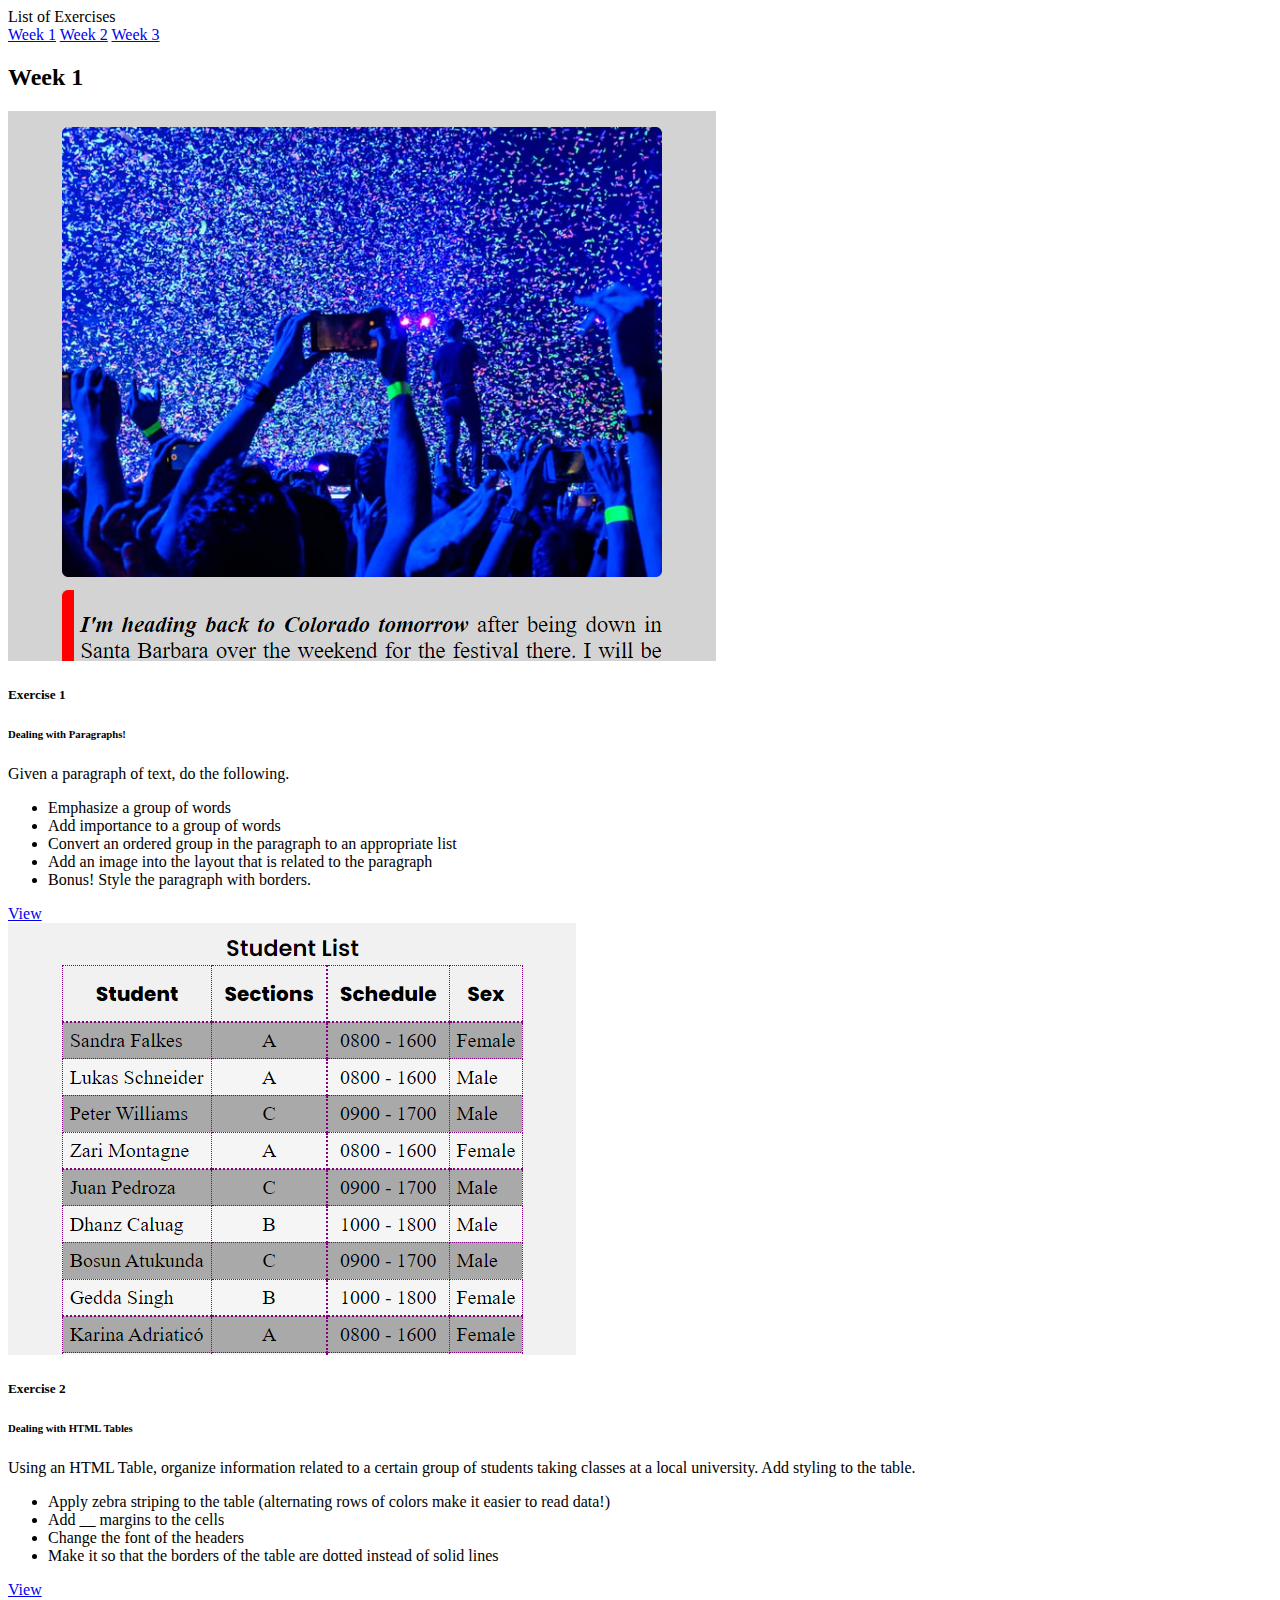
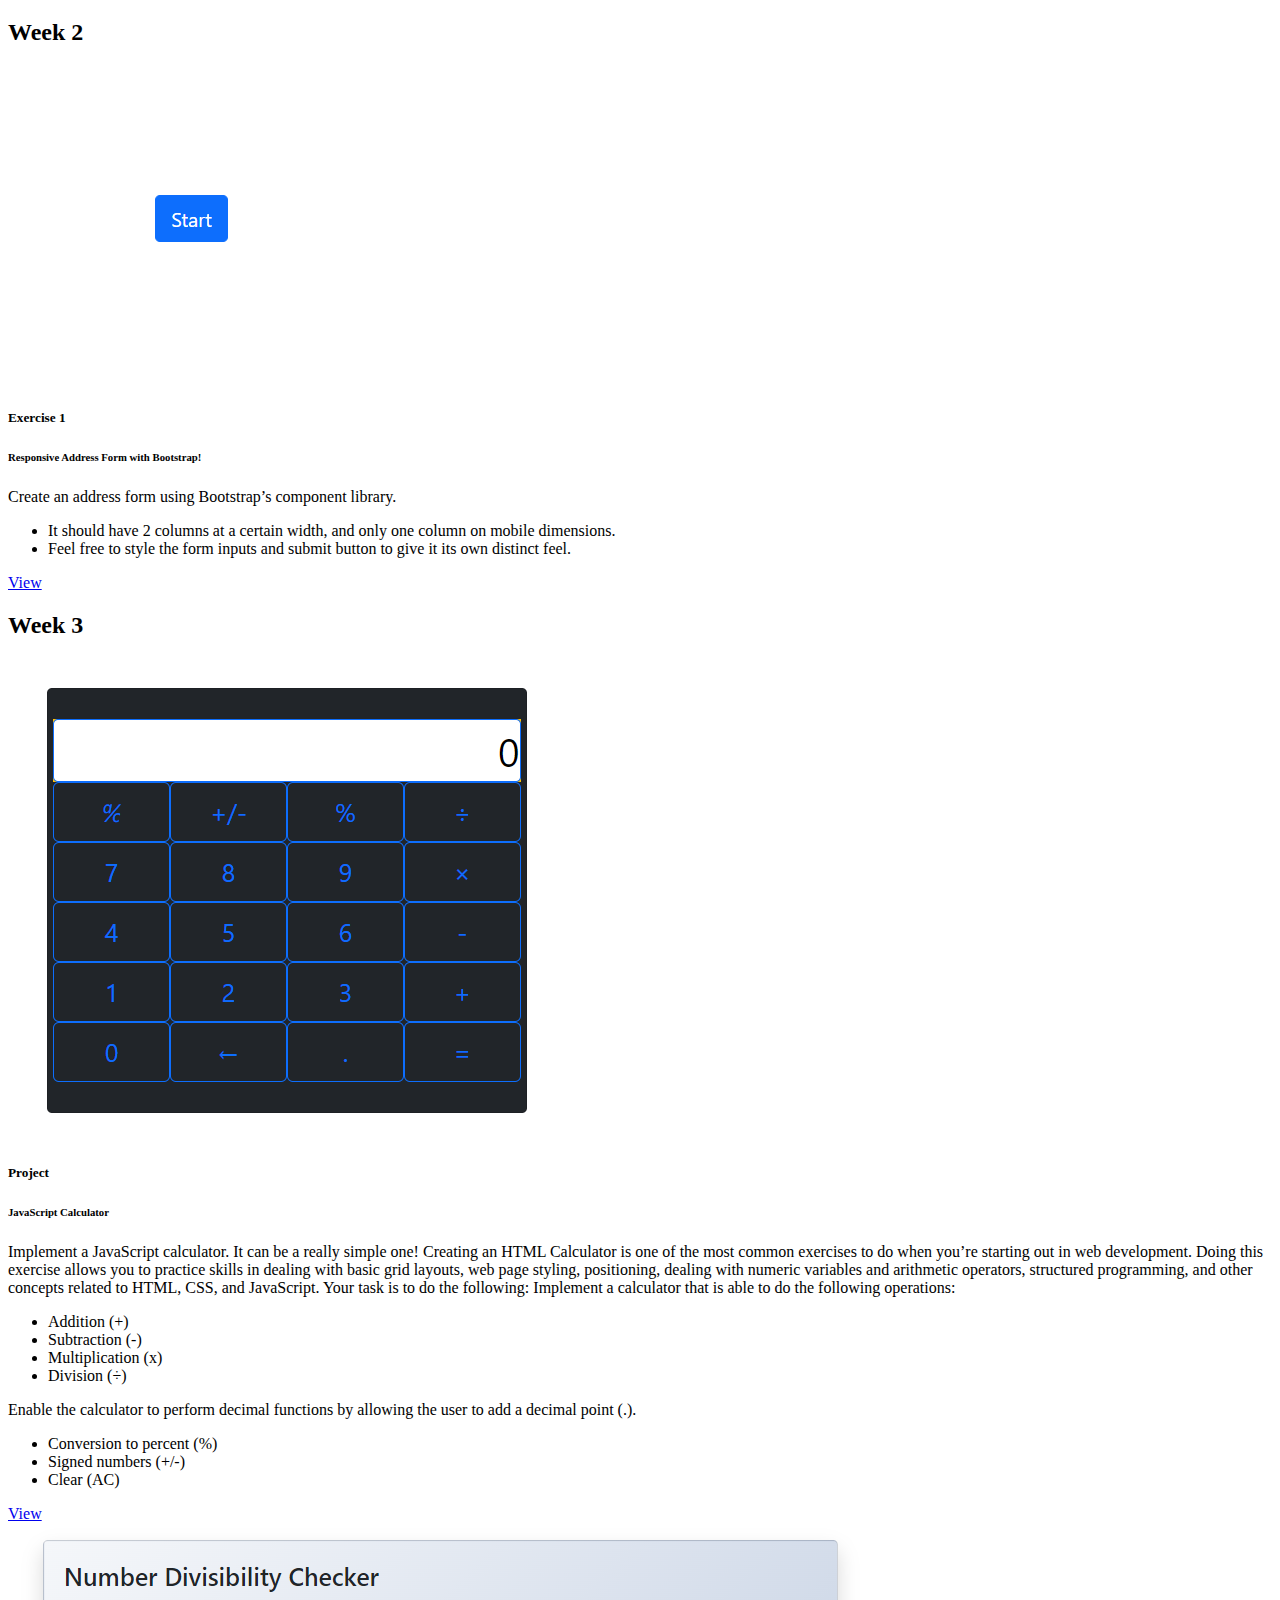
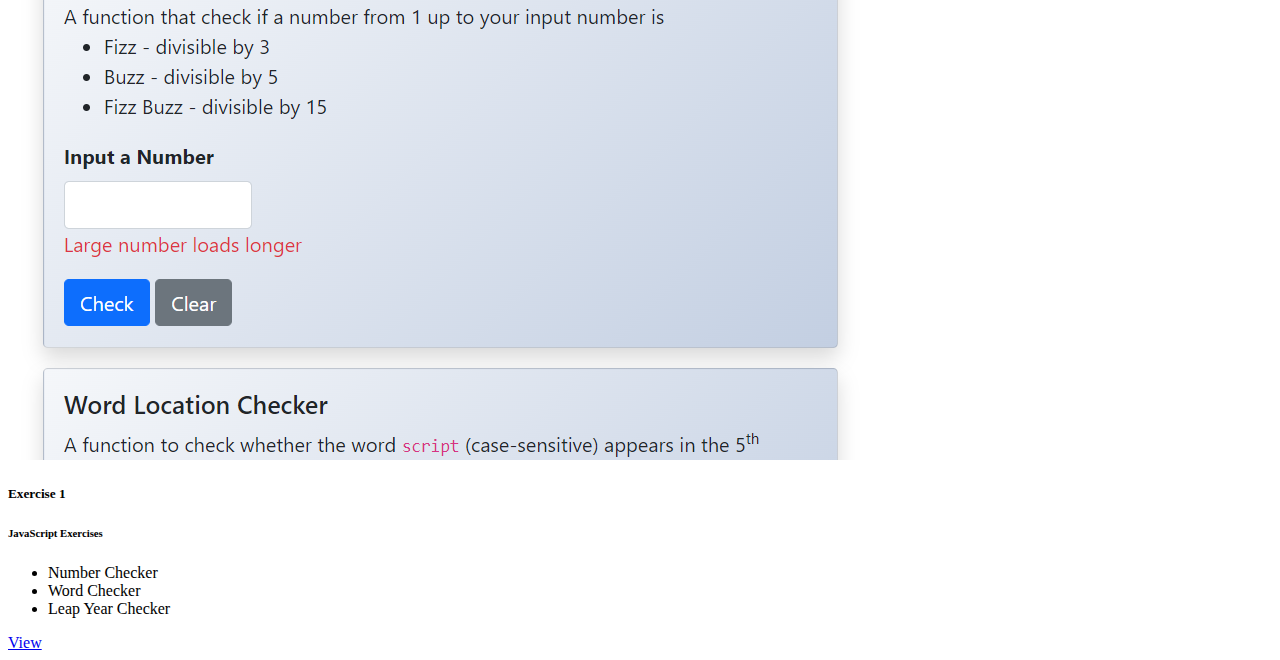
<file: index.html>
<!DOCTYPE html>
<html lang="en">
<head>
    <meta charset="UTF-8">
    <meta http-equiv="X-UA-Compatible" content="IE=edge">
    <meta name="viewport" content="width=device-width, initial-scale=1.0">
    <meta name="author" content="carlosiv" />
    <link href="https://cdn.jsdelivr.net/npm/bootstrap@5.0.2/dist/css/bootstrap.min.css" rel="stylesheet" integrity="sha384-EVSTQN3/azprG1Anm3QDgpJLIm9Nao0Yz1ztcQTwFspd3yD65VohhpuuCOmLASjC" crossorigin="anonymous">
    <title>Exercises List</title>
</head>
<body class="container position-relative" style="overflow-y: scroll;" data-bs-spy="scroll" data-bs-target="#nav-exercises" data-bs-offset="0" tabindex="0">
    <nav id="nav-exercises" class="navbar navbar-light bg-light flex-column align-items-stretch p-3 position-fixed top-0 start-1">
        <span class="navbar-brand h1" >List of Exercises</span>
        <nav class="nav nav-pills flex-column">
          <a class="nav-link" href="#week1">Week 1</a>
          <a class="nav-link" href="#week2">Week 2</a>
          <a class="nav-link" href="#week3">Week 3</a>
         
        </nav>
      </nav>


        <div class="row">
        
            <div class="container-fluid mx-auto vh-100 m-2" id="week1">
                <h2 class="text-center pt-2">Week 1</h2>
        
                <div class="row row-cols-1 row-cols-lg-4 row-cols-md-3 g-4  justify-content-lg-center">
                    <div class="col">
                      <div class="card h-100">
                        <img src="./Week-1/w1exer1.png" class="card-img-top" alt="preview of exercise 1">
                        <div class="card-body">
                          <h5 class="card-title">Exercise 1</h5>
                          <h6 class="card-subtitle mb-2 text-muted">Dealing with Paragraphs!</h6>
                          <p class="card-text">
                              <span>Given a paragraph of text, do the following.</span>
                              <ul>
                                  <li>Emphasize a group of words</li>
                                  <li>Add importance to a group of words</li>
                                  <li>Convert an ordered group in the paragraph to an appropriate list</li>
                                  <li>Add an image into the layout that is related to the paragraph</li>
                                  <li>Bonus! Style the paragraph with borders.</li>
                                  
                              </ul>
                          </p>
                        
                        </div>
                        <div class="card-footer">
                            <a href="/Week-1/w1-monday-act.html" class="card-link">View</a>
                          </div>
                      </div>
                    </div>
                    <div class="col">
                      <div class="card h-100">
                        <img src="./Week-1/w1exer2.png" class="card-img-top" alt="preview of exercise 1">
                        <div class="card-body">
                          <h5 class="card-title">Exercise 2</h5>
                          <h6 class="card-subtitle mb-2 text-muted">Dealing with HTML Tables</h6>
                          <p class="card-text">
                              <span>Using an HTML Table, organize information related to a certain group of students taking classes at a local university.</span>
                              <span>Add styling to the table.</span>
                              <ul>
                                  <li>Apply zebra striping to the table (alternating rows of colors make it easier to read data!)</li>
                                  <li>Add __ margins to the cells</li>
                                  <li>Change the font of the headers</li>
                                  <li>Make it so that the borders of the table are dotted instead of solid lines</li>
                                  
                              </ul>
                          </p>
                          
                        </div>
                        <div class="card-footer">
                            <a href="/Week-1/w1-tuesday-act.html" class="card-link">View</a>
                          </div>
                      </div>
                    </div>
                  </div>
            </div>
            <div class="container-fluid mx-auto vh-100 m-2" id="week2">
                <h2 class="text-center pt-2">Week 2</h2>
                <div class="row row-cols-1 row-cols-lg-4 row-cols-md-3 g-4  justify-content-lg-center">
                    <div class="col">
                      <div class="card h-100">
                        <img src="./Week-2/w2exer1.png" class="card-img-top" alt="preview of exercise 1">
                        <div class="card-body">
                          <h5 class="card-title">Exercise 1</h5>
                          <h6 class="card-subtitle mb-2 text-muted">Responsive Address Form with Bootstrap!</h6>
                          <p class="card-text">
                              <span>Create an address form using Bootstrap’s component library.</span>
                              <ul>
                                  <li>It should have 2 columns at a certain width, and only one column on mobile dimensions.</li>
                                  <li>Feel free to style the form inputs and submit button to give it its own distinct feel.</li>
                              </ul>
                          </p>
                        
                        </div>
                        <div class="card-footer">
                            <a href="/Week-2/w2-exer2.html" class="card-link">View</a>
                          </div>
                      </div>
                    </div>
                  </div>
            </div>
            <div class="container-fluid mx-auto vh-100 m-2" id="week3">
              <h2 class="text-center pt-2">Week 3</h2>
              <div class="row row-cols-1 row-cols-lg-4 row-cols-md-3 g-4  justify-content-lg-center">
                  <div class="col">
                    <div class="card h-100">
                      <img src="./Week-3/week3exer1.png" class="card-img-top" alt="preview of exercise 1">
                      <div class="card-body">
                        <h5 class="card-title">Project</h5>
                        <h6 class="card-subtitle mb-2 text-muted">JavaScript Calculator</h6>
                        <p class="card-text">
                            <span>Implement a JavaScript calculator. It can be a really simple one!</span>
                            <span>Creating an HTML Calculator is one of the most common exercises to do when you’re starting out in web development.</span>
                            <span>Doing this exercise allows you to practice skills in dealing with basic grid layouts, web page styling, positioning, dealing with numeric variables and arithmetic operators, structured programming, and other concepts related to HTML, CSS, and JavaScript.</span>
                            <span>Your task is to do the following:</span>
                            <span>Implement a calculator that is able to do the following operations:</span>
                            <ul>
                                <li>Addition (+)</li>
                                <li>Subtraction (-)</li>
                                <li>Multiplication (x)</li>
                                <li>Division (÷)</li>
                            </ul>
                            <span>Enable the calculator to perform decimal functions by allowing the user to add a decimal point (.).</span>
                            <ul>
                                <li>Conversion to percent (%)</li>
                                <li>Signed numbers (+/-)</li>
                                <li>Clear (AC)</li>
                            </ul>
                        </p>
                      
                      </div>
                      <div class="card-footer">
                          <a href="/Week-3/calculator.html" class="card-link">View</a>
                        </div>
                    </div>
                  </div>
                  <div class="col">
                    <div class="card h-100">
                      <img src="./Week-3/week3.png" class="card-img-top" alt="preview of exercise 1">
                      <div class="card-body">
                        <h5 class="card-title">Exercise 1</h5>
                        <h6 class="card-subtitle mb-2 text-muted">JavaScript Exercises</h6>
                        <p class="card-text">
                          
                            <ul>
                                <li>Number Checker</li>
                                <li>Word Checker</li>
                                <li>Leap Year Checker</li>
                            </ul>
                           
                        </p>
                      
                      </div>
                      <div class="card-footer">
                          <a href="/Week-3/w3-exer1.html" class="card-link">View</a>
                        </div>
                    </div>
                  </div>
                </div>
          </div>
    
        
        </div>

    <script src="https://cdn.jsdelivr.net/npm/bootstrap@5.0.2/dist/js/bootstrap.bundle.min.js" integrity="sha384-MrcW6ZMFYlzcLA8Nl+NtUVF0sA7MsXsP1UyJoMp4YLEuNSfAP+JcXn/tWtIaxVXM" crossorigin="anonymous"></script>
</body>
</html>
</file>
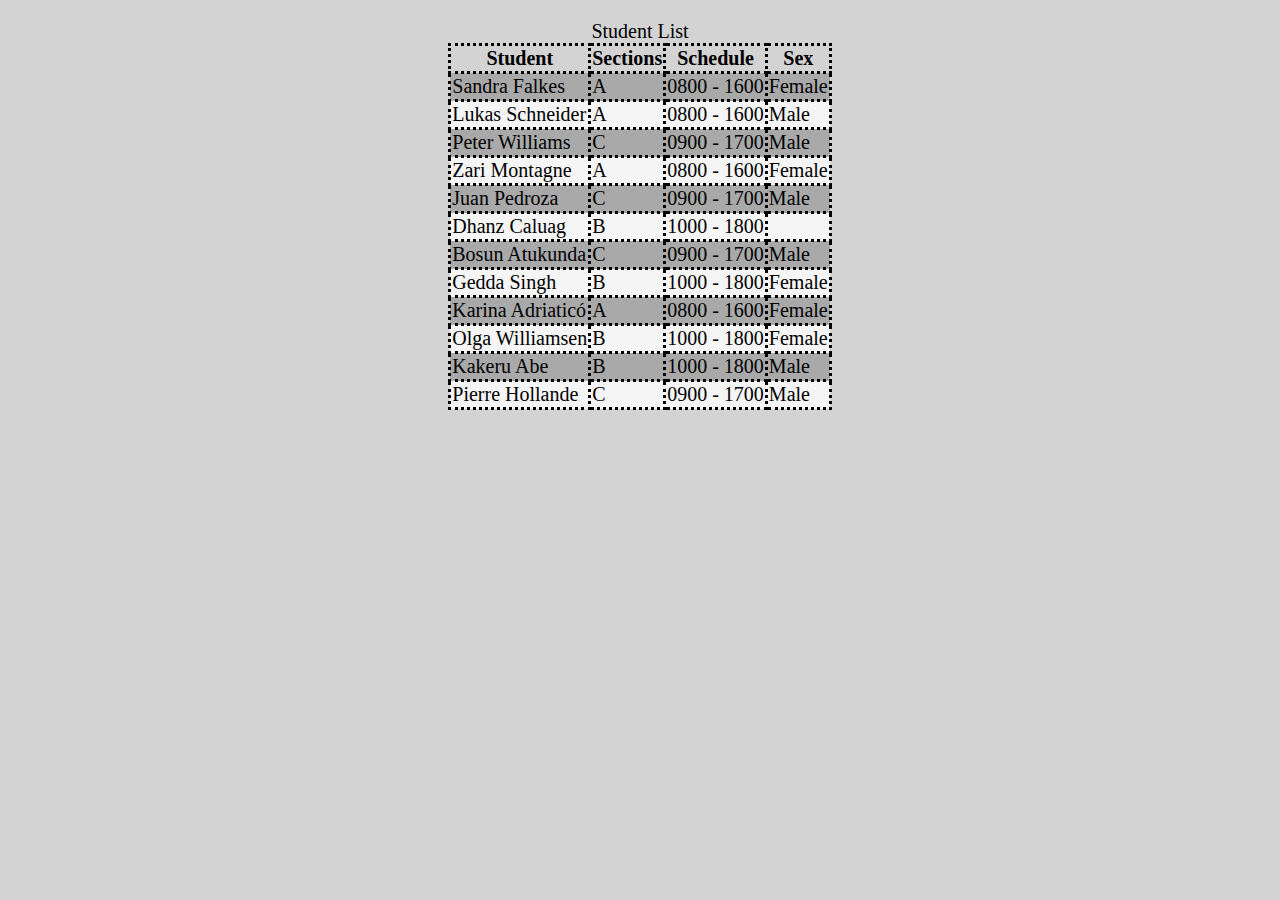
<file: w1-tuesday-act.html>
<!DOCTYPE html>
<html lang="en">
  <head>
    <meta charset="UTF-8" />
    <meta http-equiv="X-UA-Compatible" content="IE=edge" />
    <meta name="viewport" content="width=device-width, initial-scale=1.0" />
    <title>Students Data</title>
  </head>
  <style>
    body {
      display: flex;
      justify-content: center;
      align-items: center;
      margin-top: 20px;
      background: #d3d3d3;
    }

    table,
    thead,
    tbody,
    td {
      border: 3px dotted black;
      font-size: 20px;
      border-collapse: collapse;
    }

    table > thead {
      text-align: center;
      font-size: 24px;
      font-weight: bold;
    }

    table > tbody > tr:nth-child(odd) {
      background-color: #a9a9a9;
    }

    table > tbody > tr:nth-child(even) {
      background-color: whitesmoke;
    }
  </style>
  <body>
    <table>
        <caption>Student List</caption>
      <thead>
        <td>Student</td>
        <td>Sections</td>
        <td>Schedule</td>
        <td>Sex</td>
      </thead>
      <tbody>
        <tr>
          <td>Sandra Falkes</td>
          <td>A</td>
          <td>0800 - 1600</td>
          <td>Female</td>
        </tr>
        <tr>
          <td>Lukas Schneider</td>
          <td>A</td>
          <td>0800 - 1600</td>
          <td>Male</td>
        </tr>
        <tr>
          <td>Peter Williams</td>
          <td>C</td>
          <td>0900 - 1700</td>
          <td>Male</td>
        </tr>
        <tr>
          <td>Zari Montagne</td>
          <td>A</td>
          <td>0800 - 1600</td>
          <td>Female</td>
        </tr>
        <tr>
          <td>Juan Pedroza</td>
          <td>C</td>
          <td>0900 - 1700</td>
          <td>Male</td>
        </tr>
        <tr>
          <td>Dhanz Caluag</td>
          <td>B</td>
          <td>1000 - 1800</td>
          <td></td>
        </tr>
        <tr>
          <td>Bosun Atukunda</td>
          <td>C</td>
          <td>0900 - 1700</td>
          <td>Male</td>
        </tr>
        <tr>
          <td>Gedda Singh</td>
          <td>B</td>
          <td>1000 - 1800</td>
          <td>Female</td>
        </tr>
        <tr>
          <td>Karina Adriaticó</td>
          <td>A</td>
          <td>0800 - 1600</td>
          <td>Female</td>
        </tr>
        <tr>
          <td>Olga Williamsen</td>
          <td>B</td>
          <td>1000 - 1800</td>
          <td>Female</td>
        </tr>
        <tr>
          <td>Kakeru Abe</td>
          <td>B</td>
          <td>1000 - 1800</td>
          <td>Male</td>
        </tr>
        <tr>
          <td>Pierre Hollande</td>
          <td>C</td>
          <td>0900 - 1700</td>
          <td>Male</td>
        </tr>
      </tbody>
    </table>
  </body>
</html>
</file>
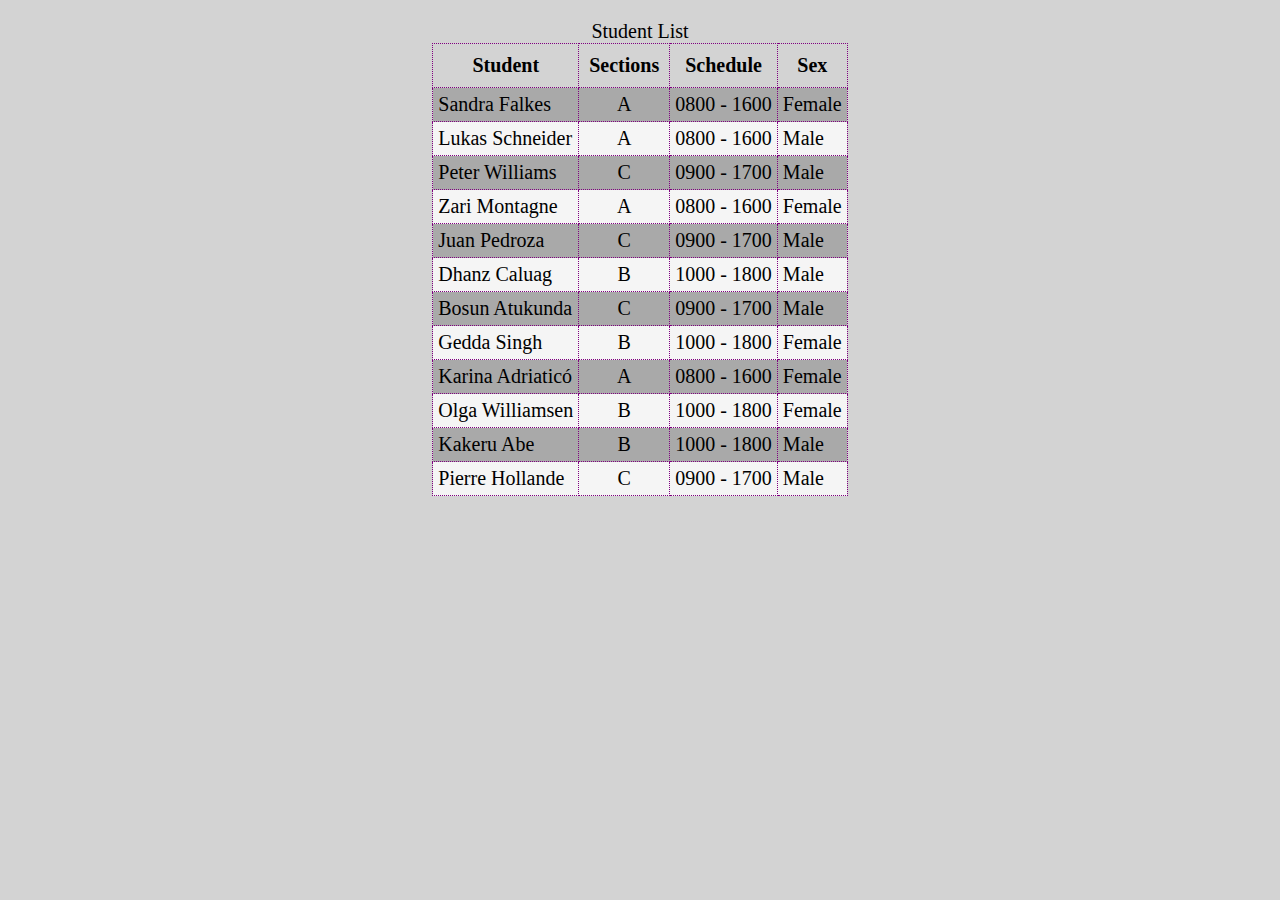
<file: Week 1/w1-tuesday-act.html>
<!DOCTYPE html>
<html lang="en">
  <head>
    <meta charset="UTF-8" />
    <meta http-equiv="X-UA-Compatible" content="IE=edge" />
    <meta name="viewport" content="width=device-width, initial-scale=1.0" />
    <link href="https://fonts.googleapis.com/css2?family=Poppins:wght@100;200;300;400;500;600;800;900&display=swap" rel="stylesheet">
    <title>Students Data</title>
  </head>
  <link rel="stylesheet" href="w1-tuesday-act.css">
  <body>
    <table class="table">
        <caption>Student List</caption>
      <thead class="thead">
        <td>Student</td>
        <td>Sections</td>
        <td>Schedule</td>
        <td>Sex</td>
      </thead>
      <tbody class="tbody">
        <tr class="tbody-tr">
          <td class="tbody-td">Sandra Falkes</td>
          <td>A</td>
          <td>0800 - 1600</td>
          <td>Female</td>
        </tr>
        <tr class="tbody-tr">
          <td>Lukas Schneider</td>
          <td>A</td>
          <td>0800 - 1600</td>
          <td>Male</td>
        </tr>
        <tr class="tbody-tr">
          <td>Peter Williams</td>
          <td>C</td>
          <td>0900 - 1700</td>
          <td>Male</td>
        </tr>
        <tr class="tbody-tr">
          <td>Zari Montagne</td>
          <td>A</td>
          <td>0800 - 1600</td>
          <td>Female</td>
        </tr>
        <tr class="tbody-tr">
          <td>Juan Pedroza</td>
          <td>C</td>
          <td>0900 - 1700</td>
          <td>Male</td>
        </tr>
        <tr class="tbody-tr">
          <td>Dhanz Caluag</td>
          <td>B</td>
          <td>1000 - 1800</td>
          <td>Male</td>
        </tr>
        <tr class="tbody-tr">
          <td>Bosun Atukunda</td>
          <td>C</td>
          <td>0900 - 1700</td>
          <td>Male</td>
        </tr>
        <tr class="tbody-tr">
          <td>Gedda Singh</td>
          <td>B</td>
          <td>1000 - 1800</td>
          <td>Female</td>
        </tr>
        <tr class="tbody-tr">
          <td>Karina Adriaticó</td>
          <td>A</td>
          <td>0800 - 1600</td>
          <td>Female</td>
        </tr>
        <tr class="tbody-tr">
          <td>Olga Williamsen</td>
          <td>B</td>
          <td>1000 - 1800</td>
          <td>Female</td>
        </tr>
        <tr class="tbody-tr">
          <td>Kakeru Abe</td>
          <td>B</td>
          <td>1000 - 1800</td>
          <td>Male</td>
        </tr>
        <tr class="tbody-tr">
          <td>Pierre Hollande</td>
          <td>C</td>
          <td>0900 - 1700</td>
          <td>Male</td>
        </tr>
      </tbody>
    </table>
  </body>
</html>
</file>
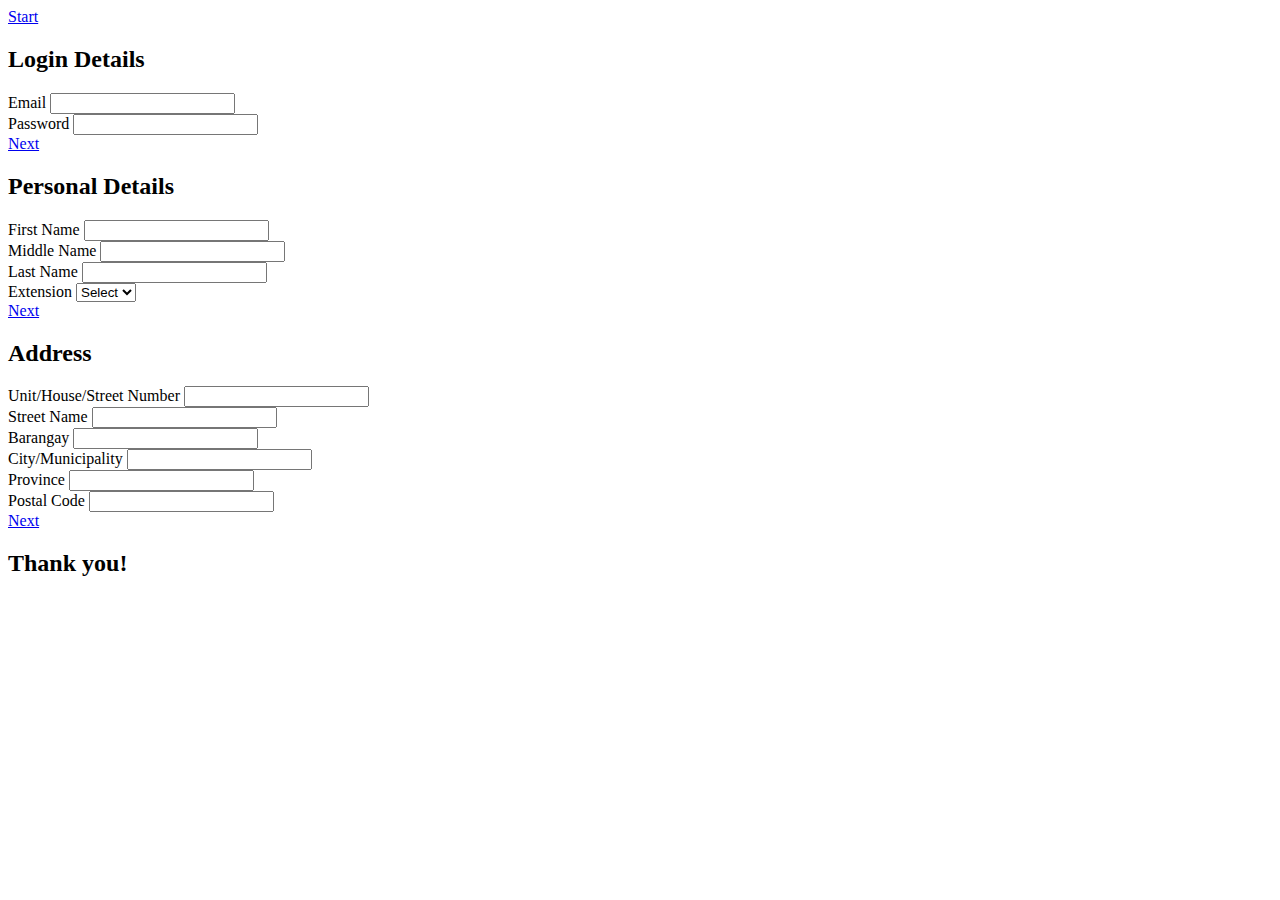
<file: Week-2/w2-exer2.html>
<!DOCTYPE html>
<html lang="en">
<head>
    <meta charset="UTF-8">
    <meta http-equiv="X-UA-Compatible" content="IE=edge">
    <meta name="viewport" content="width=device-width, initial-scale=1.0">
    <meta name="author" content="carlosiv" />
    <link href="https://cdn.jsdelivr.net/npm/bootstrap@5.0.2/dist/css/bootstrap.min.css" rel="stylesheet" integrity="sha384-EVSTQN3/azprG1Anm3QDgpJLIm9Nao0Yz1ztcQTwFspd3yD65VohhpuuCOmLASjC" crossorigin="anonymous">
    <title>Bootstrap Forms</title>
</head>
<body>
    <div class="container-fluid">
        <section class="start container vh-100  vh-100 d-flex justify-content-center align-items-center" id="start">
            <a class="btn btn-primary" href="#second" role="button">Start</a>
        </section>
        <section class="container vh-100 position-relative" id="second">
            <form class="row g-3 justify-content-center">
                <h2 class="text-center">Login Details</h2>
                <div class="col-md-6 col-lg-3">
                  <label for="inputEmail4" class="form-label">Email</label>
                  <input type="email" class="form-control" id="inputEmail4">
                </div>
                <div class="col-md-6 col-lg-3">
                  <label for="inputPassword4" class="form-label">Password</label>
                  <input type="password" class="form-control" id="inputPassword4">
                </div>
                
                <div class="col-12 d-flex justify-content-center">
                  <a class="btn btn-primary" href="#third" role="button">Next</a>
                </div>
              </form>
        </section>
        <section class="container vh-100 position-relative" id="third">
            <form class="row g-3 justify-content-center">
                <h2 class="text-center">Personal Details</h2>
                <div class="col-md-6 col-lg-3">
                  <label for="firstname" class="form-label">First Name</label>
                  <input type="text" class="form-control" id="firstname">
                </div>
                <div class="col-md-6 col-lg-3">
                  <label for="middlename" class="form-label">Middle Name</label>
                  <input type="text" class="form-control" id="middlename">
                </div>
                <div class="col-md-6 col-lg-3">
                    <label for="lastname" class="form-label">Last Name</label>
                    <input type="text" class="form-control" id="lastname">
                </div>
                <div  class="col-md-6 col-lg-3">
                    <label for="extension" class="form-label">Extension</label>
                    <select class="form-select" aria-label="extension">
                        <option selected>Select</option>
                        <option value="1">Sr</option>
                        <option value="2">Jr</option>
                        <option value="3">III</option>
                        <option value="4">IV</option>
                        <option value="5">V</option>
                      </select>
                </div>
                <div class="col-12 d-flex justify-content-center">
                  <a class="btn btn-primary" href="#fourth" role="button">Next</a>
                </div>
              </form>
        </section>
        <section class="container vh-100" id="fourth">
            <form class="row g-3 justify-content-center">
                <h2 class="text-center">Address</h2>
                <div class="row">
                    <div class="col-md-6 col-lg-3">
                      <label for="house-street-num" class="form-label">Unit/House/Street Number</label>
                      <input type="text" class="form-control" id="house-street-num">
                    </div>
                    <div class="col-md-6 col-lg-9">
                      <label for="street" class="form-label">Street Name</label>
                      <input type="text" class="form-control" id="street">
                    </div>
                </div>
                <div class="row">
                    <div class="col-md-6 col-lg-3">
                        <label for="brgy" class="form-label">Barangay</label>
                        <input type="text" class="form-control" id="brgy">
                    </div>
                    <div class="col-md-6 col-lg-3">
                        <label for="city-mun" class="form-label">City/Municipality</label>
                        <input type="text" class="form-control" id="city-mun">
                    </div>
                    <div class="col-md-6 col-lg-3">
                        <label for="prov" class="form-label">Province</label>
                        <input type="text" class="form-control" id="prov">
                    </div>
                    <div class="col-md-6 col-lg-3">
                        <label for="zip" class="form-label">Postal Code</label>
                        <input type="text" class="form-control" id="zip">
                    </div>
                </div>
                <div class="col-12 d-flex justify-content-center">
                  <a class="btn btn-primary" href="#fifth" role="button">Next</a>
                </div>
              </form>
        </section>
        <section class="fifth container vh-100 d-flex justify-content-center align-items-center" id="fifth">
            <div class="row">
                <div class="col mx-auto">
                    <h2>Thank you!</h2>
                </div>
            </div>
        </section>
      
    </div>
    <script src="https://cdn.jsdelivr.net/npm/bootstrap@5.0.2/dist/js/bootstrap.bundle.min.js" integrity="sha384-MrcW6ZMFYlzcLA8Nl+NtUVF0sA7MsXsP1UyJoMp4YLEuNSfAP+JcXn/tWtIaxVXM" crossorigin="anonymous"></script>
</body>
</html>
</file>
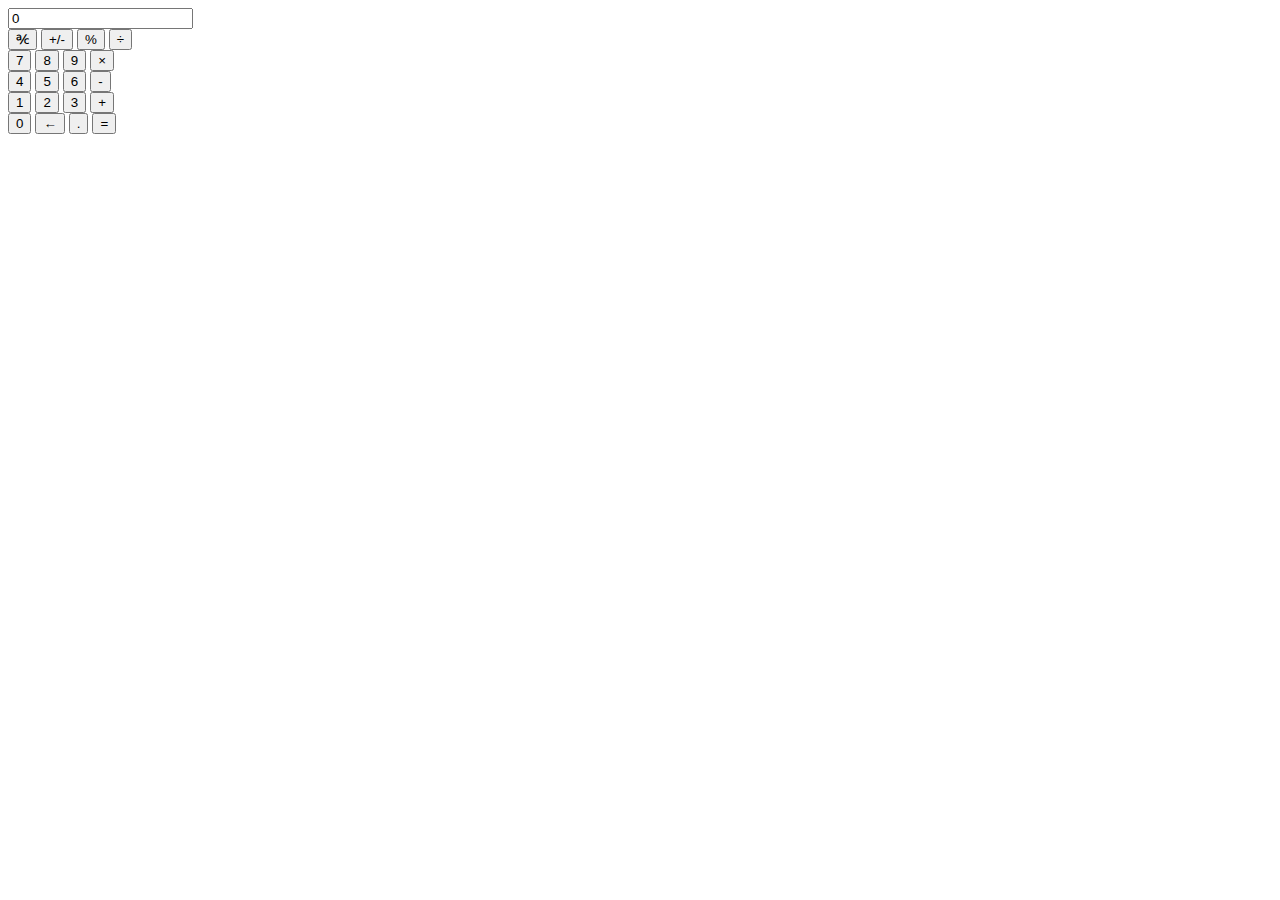
<file: Week-3/calculator.html>
<!DOCTYPE html>
<html lang="en">
  <head>
    <meta charset="UTF-8" />
    <meta http-equiv="X-UA-Compatible" content="IE=edge" />
    <meta name="viewport" content="width=device-width, initial-scale=1.0" />
    <meta name="author" content="carlosiv" />
    <link
      href="https://cdn.jsdelivr.net/npm/bootstrap@5.0.2/dist/css/bootstrap.min.css"
      rel="stylesheet"
      integrity="sha384-EVSTQN3/azprG1Anm3QDgpJLIm9Nao0Yz1ztcQTwFspd3yD65VohhpuuCOmLASjC"
      crossorigin="anonymous"
    />
    <title>Basic Calculator</title>
  </head>
  <body class="d-flex">
    <div class="row row-cols-1 g-4 mx-auto mt-5">
      <div class="col">
        <div class="card bg-dark" style="width: 24rem">
          <div class="card-body">
            <div class="calculator m-2 mx-auto">
              <div class="row bg-warning justify-content-center">
                <input
                  type="text"
                  value="0"
                  class="
                    col-12
                    border border-primary
                    rounded
                    p-0
                    m-0
                    fs-2
                    text-end
                  "
                  id="numInput"
                  readonly
                />
              </div>
              <div class="row text-center justify-content-center">
                <button
                  type="button"
                  class="operationButton col-3 btn btn-outline-primary btn-lg"
                  data-calc-value="clear"
                >
                  &#8448;
                </button>
                <button
                  type="button"
                  class="operationButton col-3 btn btn-outline-primary btn-lg"
                  data-num-value="sign"
                >
                  +/-
                </button>
                <button
                  type="button"
                  class="operationButton col-3 btn btn-outline-primary btn-lg"
                  data-calc-value="percent"
                >
                  %
                </button>
                <button
                  type="button"
                  class="operationButton col-3 btn btn-outline-primary btn-lg"
                  data-calc-value="divide"
                >
                  &divide;
                </button>
              </div>
              <div class="row text-center justify-content-center">
                <button
                  type="button"
                  class="col-3 btn btn-outline-primary btn-lg"
                  data-num-value="7"
                >
                  7
                </button>
                <button
                  type="button"
                  class="col-3 btn btn-outline-primary btn-lg"
                  data-num-value="8"
                >
                  8
                </button>
                <button
                  type="button"
                  class="col-3 btn btn-outline-primary btn-lg"
                  data-num-value="9"
                >
                  9
                </button>
                <button
                  type="button"
                  class="operationButton col-3 btn btn-outline-primary btn-lg"
                  data-calc-value="multiply"
                >
                  &times;
                </button>
              </div>
              <div class="row text-center justify-content-center">
                <button
                  type="button"
                  class="col-3 btn btn-outline-primary btn-lg"
                  data-num-value="4"
                >
                  4
                </button>
                <button
                  type="button"
                  class="col-3 btn btn-outline-primary btn-lg"
                  data-num-value="5"
                >
                  5
                </button>
                <button
                  type="button"
                  class="col-3 btn btn-outline-primary btn-lg"
                  data-num-value="6"
                >
                  6
                </button>
                <button
                  type="button"
                  class="operationButton col-3 btn btn-outline-primary btn-lg"
                  data-calc-value="subtract"
                >
                  -
                </button>
              </div>
              <div class="row text-center justify-content-center">
                <button
                  type="button"
                  class="col-3 btn btn-outline-primary btn-lg"
                  data-num-value="1"
                >
                  1
                </button>
                <button
                  type="button"
                  class="col-3 btn btn-outline-primary btn-lg"
                  data-num-value="2"
                >
                  2
                </button>
                <button
                  type="button"
                  class="col-3 btn btn-outline-primary btn-lg"
                  data-num-value="3"
                >
                  3
                </button>
                <button
                  type="button"
                  class="operationButton col-3 btn btn-outline-primary btn-lg"
                  data-calc-value="add"
                >
                  +
                </button>
              </div>
              <div class="row text-center justify-content-center row-cols-4">
                <button
                  type="button"
                  class="col-3 btn btn-outline-primary btn-lg"
                  data-num-value="0"
                >
                  0
                </button>
                <button
                  type="button"
                  class="col-3 btn btn-outline-primary btn-lg"
                  data-calc-value="delete"
                >
                  &larr;
                </button>
                <button
                  type="button"
                  class="col-3 btn btn-outline-primary btn-lg"
                  data-calc-value="decimal"
                >
                  .
                </button>
                <button
                  type="button"
                  class="operationButton col-3 btn btn-outline-primary btn-lg"
                  data-calc-value="answer"
                >
                  =
                </button>
              </div>
            </div>
          </div>
        </div>
      </div>
    </div>

    <script>
      const calculator = document.querySelector(".calculator");
      const calcInput = document.querySelector("#numInput");
      const calcButton = document.getElementsByClassName("operationButton");
      let num1 = 0;
      let num2 = 0;
      let operation = '';
      

      calculator.addEventListener("click", (e) => {
        
        if (e.target.matches("button")) {
         
          if ("numValue" in e.target.dataset === true) {
            //call function to set display
            setDisplay(e.target.dataset.numValue);
          }
          if ("calcValue" in e.target.dataset === true) {
            //console.log(e.target.dataset.calcValue);

            if (e.target.dataset.calcValue === "decimal") {
              displayDecimal()
            }

            if (e.target.dataset.calcValue === "add") {
             setOperation('add')
            
            }
            if (e.target.dataset.calcValue === "subtract") {
              setOperation('subtract')
            
            }

            if (e.target.dataset.calcValue === "multiply") {
              setOperation('multiply')
            }

            if (e.target.dataset.calcValue === "divide") {
              setOperation('divide')
            }

            if (e.target.dataset.calcValue === "percent") {
              calcInput.value = parseFloat(calcInput.value)/100
            }

            if (e.target.dataset.calcValue === "answer") {
              getAnswer()

            }

            if (e.target.dataset.calcValue === "delete") {
              //remove last character
              deleteLastInput()
            }

            if (e.target.dataset.calcValue === "clear") {
              //clear input field and reset vars
              clearDisplay()
            }
          }
        }
      });

      window.addEventListener("keyup", (e)=>{
        //console.log(e)
        switch (e.key) {
          case '0':
          case '1':
          case '2':
          case '3':
          case '4':
          case '5':
          case '6':
          case '7':
          case '8':
          case '9': setDisplay(e.key) 
          break;
          case 'Backspace': deleteLastInput()
          break;
          case '+': setOperation('add')
          break;
          case '-': setOperation('subtract')
          break;
          case '*': setOperation('multiply')
          break;
          case '/': setOperation('divide')
          break;
          case '.': displayDecimal()
          break;
          case 'Enter':  getAnswer()
          break;
          default:
            break;
        }
      });

      function setDisplay(val) {
      
        if ( val === 'sign') {
          calcInput.value.includes("-")? calcInput.value = calcInput.value.substring(1): calcInput.value = '-' + calcInput.value;
        } 
        else if(calcInput.value.includes(".")) {
          calcInput.value = calcInput.value + val;
        } 
        else if (calcInput.value == 0) {
          calcInput.value = val;
        }
        else {
          calcInput.value = calcInput.value + val;
        }
      }

      function displayDecimal() {
        //check if decimal is already placed
        if (!calcInput.value.includes(".")) {
                calcInput.value += ".";
              } else {
                //has decimal point
              }
      }

      function setButtonProperty(operation) {
      
        for (var i = 1; i < calcButton.length; i++) {
          if (calcButton[i].dataset.calcValue === operation) {
            calcButton[i].classList.add("active")
          } else if (calcButton[i].dataset.calcValue === 'percent' || calcButton[i].dataset.calcValue === 'answer'||calcButton[i].dataset.numValue === 'sign') {
            
          } else {
            calcButton[i].classList.add("disabled");
          }
          
        }

       
      }

      function resetButtonProperty() {
      
      for (var i = 1; i < calcButton.length; i++) {
        
          calcButton[i].classList.remove("active")
        
          calcButton[i].classList.remove("disabled");
        }
        
      }

      function deleteLastInput() {
        calcInput.value.length>1 ?
        calcInput.value = calcInput.value.slice(0, -1) 
        : calcInput.value = 0
        
      }

      function clearDisplay() {
        calcInput.value = 0
        num1 = 0
        operation = ''
      }

      function setOperation(op) {
         //set some button disabled/active
         setButtonProperty(op);
              num1 = calcInput.value;
              calcInput.value = 0;
              operation = op
      }

      function getAnswer() {
        //calculate answer
        num2 = calcInput.value;
              calculate()
              resetButtonProperty()
      }

      function calculate() {
        console.log('num1 '+num1)
          console.log('num2 '+num2)
        if (operation==='add') {
          calcInput.value = parseFloat(num1) + parseFloat(num2)
        }
        if (operation==='subtract') {
          calcInput.value = parseFloat(num1) - parseFloat(num2)
        }

        if (operation==='multiply') {
         
          calcInput.value = parseFloat(num1) * parseFloat(num2)
        }

        if (operation==='divide') {
          calcInput.value = parseFloat(num1) / parseFloat(num2)
        }
        
      }
    </script>
  </body>
</html>
</file>
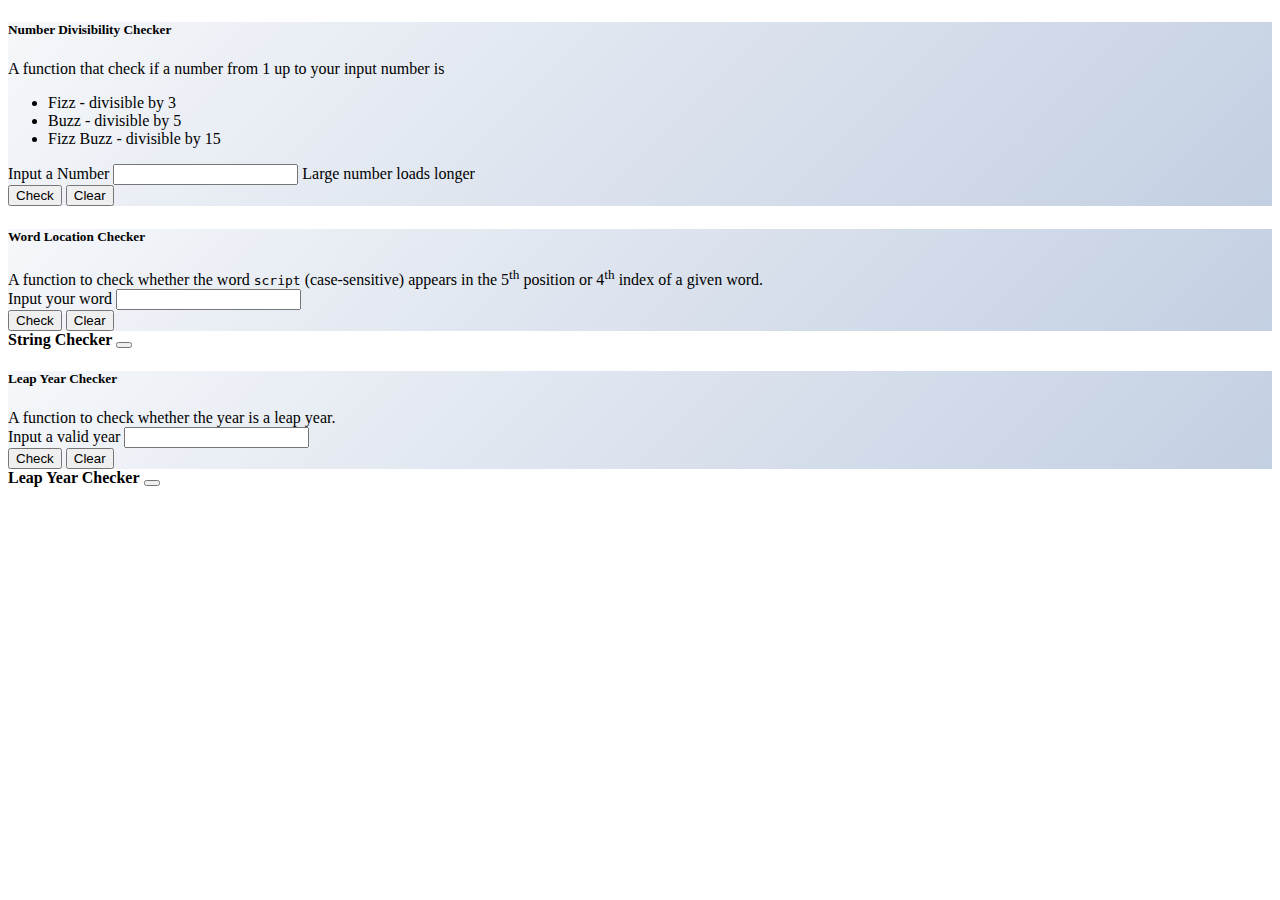
<file: Week-3/w3-exer1.html>
<!DOCTYPE html>
<html lang="en">
  <head>
    <meta charset="UTF-8" />
    <meta http-equiv="X-UA-Compatible" content="IE=edge" />
    <meta name="viewport" content="width=device-width, initial-scale=1.0" />
    <meta name="author" content="carlosiv" />
    <link
      href="https://cdn.jsdelivr.net/npm/bootstrap@5.0.2/dist/css/bootstrap.min.css"
      rel="stylesheet"
      integrity="sha384-EVSTQN3/azprG1Anm3QDgpJLIm9Nao0Yz1ztcQTwFspd3yD65VohhpuuCOmLASjC"
      crossorigin="anonymous"
    />
    <title>JavaScript Exercises 1</title>
  </head>
  <body>
    <div class="container position-relative">
      <section class="exer1 container-fluid mt-5">
        <div class="card border-gray w-50 mx-auto shadow" style="background-image: linear-gradient(135deg, #f5f7fa 0%, #c3cfe2 100%);">
          <div class="card-body">
            <h5 class="card-title">Number Divisibility Checker</h5>
            <span class="card-text"
              >A function that check if a number from 1 up to your input number
              is</span
            >
            <ul>
              <li>Fizz - divisible by 3</li>
              <li>Buzz - divisible by 5</li>
              <li>Fizz Buzz - divisible by 15</li>
            </ul>
            <form class="fizz">
              <div class="mb-3">
                <label for="numberInput" class="form-label fw-bold text-xs"
                  >Input a Number</label
                >
                <input
                  type="number"
                  class="form-control w-25"
                  id="numberInput"
                />
                <span class="text-danger text-xs"
                  >Large number loads longer</span
                >
              </div>
              <button type="button" class="btn btn-primary" data-calculate>
                Check
              </button>
              <button type="button" class="btn btn-secondary" data-clear>
                Clear
              </button>
            </form>
          </div>
        </div>
        <div class="div-table w-75 mx-auto m-2 bg-primary rounded shadow" style="background-image: linear-gradient(135deg, #f5f7fa 0%, #c3cfe2 100%);"></div>
      </section>
      <section class="exer2 container-fluid">
        <div class="card border-gray w-50 m-3 mx-auto shadow" style="background-image: linear-gradient(135deg, #f5f7fa 0%, #c3cfe2 100%);">
          <div class="card-body">
            <h5 class="card-title">Word Location Checker</h5>
            <span class="card-text"
              >A function to check whether the word
              <code>script</code> (case-sensitive) appears in the 5<sup>th</sup>
              position or 4<sup>th</sup> index of a given word.</span
            >
            <form class="word-checker">
              <div class="mb-3">
                <label for="wordInput" class="form-label fw-bold text-xs"
                  >Input your word</label
                >
                <input type="text" class="form-control w-25" id="wordInput" />
              </div>
              <button
                type="button"
                class="btn btn-primary"
                data-calculate-word
              >
                Check
              </button>
              <button
                type="button"
                class="btn btn-secondary"
                data-clear-word
              >
                Clear
              </button>
            </form>
          </div>
        </div>
        <div class="div-table-2 w-75 mx-auto">
            <div
            class="
              toast-container
              position-absolute
              top-50
              start-50
              translate-middle
            "
            style="z-index: 11"
          >
            <div
              id="myStringCheckerToast"
              class="toast hide"
              role="alert"
              aria-live="assertive"
              aria-atomic="true"
            >
              <div class="toast-header bg-primary">
                <strong class="me-auto text-white">String Checker</strong>

                <button
                  type="button"
                  class="btn-close"
                  data-bs-dismiss="toast"
                  aria-label="Close"
                ></button>
              </div>
              <div class="toast-body text-white p-3 text-center" id="string-checker-toast"></div>
            </div>
          </div>
        </div>
      </section>
      <section class="exer3 container-fluid mb-5">
        <div class="card border-gray w-50 m-3 mx-auto shadow" style="background-image: linear-gradient(135deg, #f5f7fa 0%, #c3cfe2 100%);">
          <div class="card-body">
            <h5 class="card-title">Leap Year Checker</h5>
            <span class="card-text"
              >A function to check whether the year is a leap year.</span
            >
            <form class="leap-checker">
              <div class="mb-3">
                <label for="yearInput" class="form-label text-xs fw-bold"
                  >Input a valid year</label
                >
                <input type="number" class="form-control w-25" id="yearInput" />
              </div>
              <button type="button" class="btn btn-primary" data-calculate-year>
                Check
              </button>
              <button type="button" class="btn btn-secondary" data-clear-year>
                Clear
              </button>
            </form>
          </div>
        </div>
        <div class="div-table-3 w-75 mx-auto">
          <div
            class="
              toast-container
              position-absolute
              top-50
              start-50
              translate-middle
            "
            style="z-index: 11"
          >
            <div
              id="myToast"
              class="toast hide"
              role="alert"
              aria-live="assertive"
              aria-atomic="true"
            >
              <div class="toast-header bg-primary">
                <strong class="me-auto text-white">Leap Year Checker</strong>

                <button
                  type="button"
                  class="btn-close"
                  data-bs-dismiss="toast"
                  aria-label="Close"
                ></button>
              </div>
              <div class="toast-body text-white p-3 text-center"></div>
            </div>
          </div>
        </div>
      </section>
    </div>
    <script>
      const fizz = document.querySelector(".fizz");
      const wordChecker = document.querySelector(".word-checker");
      const leapChecker = document.querySelector(".leap-checker");
      fizz.addEventListener("click", (e) => {
        if (e.target.matches("button")) {
          const numberInput = document.querySelector("#numberInput");
          let outputTable = document.querySelector(".div-table");
          if ("calculate" in e.target.dataset === true) {
            for (let i = 1; i <= numberInput.value; i++) {
              if (i % 15 === 0) {
                outputTable.innerHTML += `<span class="badge bg-primary m-4">Fizz Buzz</span>`;
              } else if (i % 5 === 0) {
                outputTable.innerHTML += `<span class="badge bg-warning m-4">Buzz</span>`;
              } else if (i % 3 === 0) {
                outputTable.innerHTML += `<span class="badge bg-info m-4">Fizz</span>`;
              } else {
                outputTable.innerHTML += `<span class="m-4">${i}</span>`;
              }
            }
          }
          if ("clear" in e.target.dataset === true) {
            numberInput.value = 0;
            outputTable.innerHTML = "";
          }
        }
      });

      wordChecker.addEventListener("click", (e) => {
        if (e.target.matches("button")) {
          let wordInput = document.querySelector("#wordInput");
          let stringToast = document.querySelector("#myStringCheckerToast");
          let stringToastOutput = document.querySelector("#string-checker-toast");
          var myStringCheckerToast = bootstrap.Toast.getOrCreateInstance(stringToast);
          if ("calculateWord" in e.target.dataset === true) {
              const refString = "script"
              const newString = wordInput.value.substr(4,6)
              if (wordInput.value === '') {
                stringToastOutput.innerHTML = `<span class="fw-bold text-danger">The string is empty.</span>`;
                  
              } else {
                if (newString === refString) {
                stringToastOutput.innerHTML = `<span class="fw-bold text-dark">The string <code>script</code> is found in <q class="text-primary">${wordInput.value}</q> at exact location.</span>`;
              } else {
                stringToastOutput.innerHTML = `<span class="fw-bold text-danger">The string <code>script</code> is NOT found in <q class="text-primary">${wordInput.value}</q> at exact location.</span>`;
              }
              }
              myStringCheckerToast.show();
          
          }
          if ("clearWord" in e.target.dataset === true) {
            wordInput.value = '';
          }
        }
      });

      leapChecker.addEventListener("click", (e) => {
        if (e.target.matches("button")) {
          const yearInput = document.querySelector("#yearInput");
          let toastOutput = document.querySelector(".toast-body");
          let toast = document.querySelector(".toast");
          var myToast = bootstrap.Toast.getOrCreateInstance(toast);
          if ("calculateYear" in e.target.dataset === true) {
            if (
              yearInput.value == 0 ||
              yearInput.value === "" ||
              yearInput.value < 0
            ) {
              toastOutput.innerHTML = `<span class="fw-bold text-danger">The year must not be empty or must be greater than 0</span>`;
            } else {
              if (yearInput.value % 4 === 0) {
                if (yearInput.value % 100 === 0) {
                  if (yearInput.value % 400 === 0) {
                    toastOutput.innerHTML = `<span class="fw-bold text-dark">The year ${yearInput.value} is a leap year.</span>`;
                  } else {
                    toastOutput.innerHTML = `<span class="fw-bold text-danger">The year ${yearInput.value} is NOT a leap year.</span>`;
                  }
                } else {
                  toastOutput.innerHTML = `<span class="fw-bold text-dark">The year ${yearInput.value} is a leap year.</span>`;
                }
              } else {
                toastOutput.innerHTML = `<span class="fw-bold text-danger">The year ${yearInput.value} is NOT a leap year.</span>`;
              }
            }
            myToast.show();
          }
        }
        if ("clearYear" in e.target.dataset === true) {
          yearInput.value = 0;
        }
      });
    </script>
    <script
      src="https://cdn.jsdelivr.net/npm/bootstrap@5.1.3/dist/js/bootstrap.bundle.min.js"
      integrity="sha384-ka7Sk0Gln4gmtz2MlQnikT1wXgYsOg+OMhuP+IlRH9sENBO0LRn5q+8nbTov4+1p"
      crossorigin="anonymous"
    ></script>
  </body>
</html>
</file>
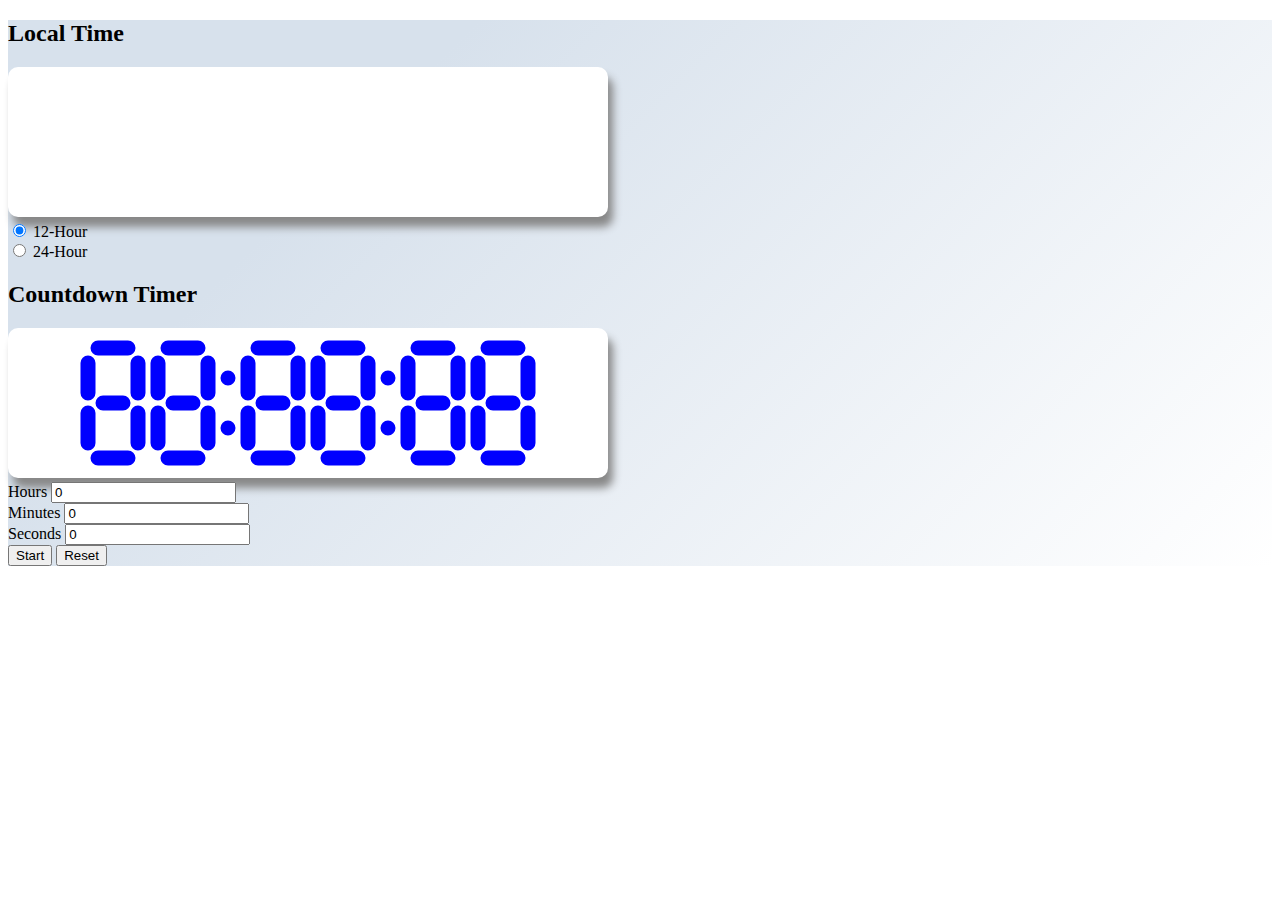
<file: Week-4/exercise-2.html>
<!DOCTYPE html>
<html lang="en">
  <head>
    <meta charset="UTF-8" />
    <meta http-equiv="X-UA-Compatible" content="IE=edge" />
    <meta name="viewport" content="width=device-width, initial-scale=1.0" />
    <link
      href="https://cdn.jsdelivr.net/npm/bootstrap@5.0.2/dist/css/bootstrap.min.css"
      rel="stylesheet"
      integrity="sha384-EVSTQN3/azprG1Anm3QDgpJLIm9Nao0Yz1ztcQTwFspd3yD65VohhpuuCOmLASjC"
      crossorigin="anonymous"
    />
    <title>All About Time</title>
  </head>
  <body>
    <div class="container-fluid vh-100" style="background-color: #ffffff;
    background-image: linear-gradient(315deg, #ffffff 0%, #d7e1ec 74%);">

      <section id="clock" class="d-flex flex-column align-items-center">
        <div class="mx-auto">
          <h2 class="fw-bold text-danger mt-2">Local Time</h2>
        </div>
        <canvas
          id="canvas-clock"
          width="600"
          height="150"
          class="mx-auto"
        ></canvas>
        <div class="d-flex">
          <div class="form-check m-2">
            <input
              class="form-check-input"
              type="radio"
              name="flexRadioDefault"
              id="flexRadioDefault2"
              value="12"
              checked
              onchange="getValue(this)"
            />
            <label class="form-check-label" for="flexRadioDefault2">
              12-Hour
            </label>
          </div>
          <div class="form-check m-2">
            <input
              class="form-check-input"
              type="radio"
              name="flexRadioDefault"
              id="flexRadioDefault1"
              value="24"
              onchange="getValue(this)"
            />
            <label class="form-check-label" for="flexRadioDefault1">
              24-Hour
            </label>
          </div>
        </div>
      </section>
      <section id="timer" class="d-flex flex-column align-items-center">
        <div class="mx-auto mt-5">
          <h2 class="fw-bold text-warning">Countdown Timer</h2>
        </div>
        <canvas
          id="canvas-timer"
          width="600"
          height="150"
          class="mx-auto"
        ></canvas>
        <div class="mx-auto mt-2">
            <form class="row justify-content-sm-center text-center">
                <div class="col-sm-2">
                  <label for="hrs" class="form-label">Hours</label>
                  <input type="number" class="form-control text-end" id="hrs"
                 value="0">
                </div>
                <div class="col-sm-2">
                    <label for="min" class="form-label">Minutes</label>
                    <input type="number" class="form-control text-end" id="min"
                   value="0">
                  </div>
                  <div class="col-sm-2">
                    <label for="sec" class="form-label">Seconds</label>
                    <input type="number" class="form-control text-end" id="sec"
                   value="0">
                  </div>
                <div class="col-sm-12 text-center m-2">
                  <button type="submit" class="btn btn-primary" id="start">Start</button>
                  <button type="submit" class="btn btn-warning" id="reset">Reset</button>
                </div>
              </form>
          </div>
        </div>
      </section>
      <audio data-key="alarm" src="alarm.wav"></audio>
  <audio data-key="error" src="error.wav"></audio>
    </div>

    <script>
//Local Time
const canvas = document.getElementById("canvas-clock");
        canvas.style.backgroundColor = "white";
        canvas.style.borderRadius = "10px";
        canvas.style.boxShadow = "5px 10px 8px #888888"
        const ctx = canvas.getContext("2d");
        ctx.lineCap = 'round';
        ctx.lineWidth = 15;
        ctx.strokeStyle = 'green'

        function renderSegment(value, startX = 0, startY = 0) {
        	ctx.beginPath();

        	//A
        	if (value >> 6 & 1) {
        		ctx.moveTo(startX + 20, startY + 10);
        		ctx.lineTo(startX + 50, startY + 10);
        	}

        	//B
        	if (value >> 5 & 1) {
        		ctx.moveTo(startX + 60, startY + 25);
        		ctx.lineTo(startX + 60, startY + 55);
        	}

        	//C
        	if (value >> 4 & 1) {
        		ctx.moveTo(startX + 60, startY + 75);
        		ctx.lineTo(startX + 60, startY + 105);
        	}

        	//D
        	if (value >> 3 & 1) {
        		ctx.moveTo(startX + 20, startY + 120);
        		ctx.lineTo(startX + 50, startY + 120);
        	}

        	//E
        	if (value >> 2 & 1) {
        		ctx.moveTo(startX + 10, startY + 75);
        		ctx.lineTo(startX + 10, startY + 105);
        	}

        	//F
        	if (value >> 1 & 1) {
        		ctx.moveTo(startX + 10, startY + 25);
        		ctx.lineTo(startX + 10, startY + 55);
        	}

        	//G
        	if (value >> 0 & 1) {
        		ctx.moveTo(startX + 25, startY + 65);
        		ctx.lineTo(startX + 45, startY + 65);
        	}

        	ctx.stroke();
        }

        function renderSpacerL(startX = 0, startY = 0) {
        	ctx.beginPath();
        	ctx.moveTo(startX + 10, startY + 40);
        	ctx.lineTo(startX + 10, startY + 40);
        	ctx.moveTo(startX + 10, startY + 90);
        	ctx.lineTo(startX + 10, startY + 90);
        	ctx.stroke();
        }

        const numsLT = [
        	//0-9 and index of nums[index] = num output
        	//0x77 = A, 
        	'0x7E', '0x30', '0x6D', '0x79', '0x33', '0x5B', '0x5F', '0x70', '0x7F', '0x7B', '0x77', '0x67'
        ]

        let timeFormat = 12

        function getValue(radio) {
        	timeFormat = radio.value;
        }

        function setTime12() {
        	const today = new Date();
        	ctx.clearRect(0, 0, canvas.width, canvas.height);

        	if (timeFormat == 12) {
        		renderSpacerL(160, 10)
        		renderSpacerL(320, 10)

        		if (today.getHours() % 12 === 0) {
        			renderSegment(numsLT[1], 20, 20)
        			renderSegment(numsLT[2], 90, 10)
        		} else if (today.getHours() < 12) {
        			if (today.getHours() >= 10) {
        				let num1 = Math.floor(today.getHours() / 10);
        				let num2 = today.getHours() % 10
        				renderSegment(numsLT[num1], 20, 20)
        				renderSegment(numsLT[num2], 90, 10)

        			} else {
        				renderSegment(numsLT[0], 20, 10)
        				renderSegment(numsLT[today.getHours()], 90, 10)
        			}
        		} else {
        			if (today.getHours() % 12 === 0) {
        				renderSegment(numsLT[1], 20, 20)
        				renderSegment(numsLT[2], 90, 10)
        			} else if ((today.getHours() - 12) >= 10) {
        				let num1 = Math.floor((today.getHours() - 12) / 10);
        				let num2 = (today.getHours() - 12) % 10
        				renderSegment(numsLT[num1], 20, 10)
        				renderSegment(numsLT[num2], 90, 10)

        			} else {
        				renderSegment(numsLT[0], 20, 10)
        				renderSegment(numsLT[today.getHours() - 12], 90, 10)
        			}

        		}

        		if (today.getMinutes() >= 10) {
        			let num1 = Math.floor(today.getMinutes() / 10);
        			let num2 = today.getMinutes() % 10
        			renderSegment(numsLT[num1], 180, 10)
        			renderSegment(numsLT[num2], 250, 10)
        		} else {
        			renderSegment(numsLT[0], 180, 10)
        			renderSegment(numsLT[today.getMinutes()], 250, 10)
        		}

        		if (today.getSeconds() >= 10) {
        			let num1 = Math.floor(today.getSeconds() / 10);
        			let num2 = today.getSeconds() % 10
        			renderSegment(numsLT[num1], 340, 10)
        			renderSegment(numsLT[num2], 410, 10)
        		} else {
        			renderSegment(numsLT[0], 340, 10)
        			renderSegment(numsLT[today.getSeconds()], 410, 10)
        		}

        		today.getHours() < 12 ? renderSegment(numsLT[10], 500, 10) : renderSegment(numsLT[11], 500, 10);
        	} else {
        		renderSpacerL(200, 10)
        		renderSpacerL(360, 10)
        		if (today.getHours() >= 10) {
        			let num1 = Math.floor(today.getHours() / 10);
        			let num2 = today.getHours() % 10
        			renderSegment(numsLT[num1], 60, 10)
        			renderSegment(numsLT[num2], 130, 10)

        		} else {
        			renderSegment(numsLT[0], 60, 10)
        			renderSegment(numsLT[today.getHours()], 130, 10)
        		}

        		if (today.getMinutes() >= 10) {
        			let num1 = Math.floor(today.getMinutes() / 10);
        			let num2 = today.getMinutes() % 10
        			renderSegment(numsLT[num1], 220, 10)
        			renderSegment(numsLT[num2], 290, 10)
        		} else {
        			renderSegment(numsLT[0], 220, 10)
        			renderSegment(numsLT[today.getMinutes()], 290, 10)
        		}

        		if (today.getSeconds() >= 10) {
        			let num1 = Math.floor(today.getSeconds() / 10);
        			let num2 = today.getSeconds() % 10
        			renderSegment(numsLT[num1], 380, 10)
        			renderSegment(numsLT[num2], 450, 10)
        		} else {
        			renderSegment(numsLT[0], 380, 10)
        			renderSegment(numsLT[today.getSeconds()], 450, 10)
        		}
        	}


        }

        setInterval(setTime12, 1000);
        //End Local Time

        //Timer
        const audioAlarm = document.querySelector(`audio[data-key="alarm"]`)
        const audioError = document.querySelector(`audio[data-key="error"]`)
        const canvasTimer = document.getElementById("canvas-timer");
        canvasTimer.style.backgroundColor = "white";
        canvasTimer.style.borderRadius = "10px";
        canvasTimer.style.boxShadow = "5px 10px 8px #888888"
        const ctxTimer = canvasTimer.getContext("2d");
        ctxTimer.lineCap = 'round';
        ctxTimer.lineWidth = 15;
        ctxTimer.strokeStyle = 'blue'

        function renderSegmentTimer(value, startX = 0, startY = 0) {
        	ctxTimer.beginPath();

        	//A
        	if (value >> 6 & 1) {
        		ctxTimer.moveTo(startX + 20, startY + 10);
        		ctxTimer.lineTo(startX + 50, startY + 10);
        	}

        	//B
        	if (value >> 5 & 1) {
        		ctxTimer.moveTo(startX + 60, startY + 25);
        		ctxTimer.lineTo(startX + 60, startY + 55);
        	}

        	//C
        	if (value >> 4 & 1) {
        		ctxTimer.moveTo(startX + 60, startY + 75);
        		ctxTimer.lineTo(startX + 60, startY + 105);
        	}

        	//D
        	if (value >> 3 & 1) {
        		ctxTimer.moveTo(startX + 20, startY + 120);
        		ctxTimer.lineTo(startX + 50, startY + 120);
        	}

        	//E
        	if (value >> 2 & 1) {
        		ctxTimer.moveTo(startX + 10, startY + 75);
        		ctxTimer.lineTo(startX + 10, startY + 105);
        	}

        	//F
        	if (value >> 1 & 1) {
        		ctxTimer.moveTo(startX + 10, startY + 25);
        		ctxTimer.lineTo(startX + 10, startY + 55);
        	}

        	//G
        	if (value >> 0 & 1) {
        		ctxTimer.moveTo(startX + 25, startY + 65);
        		ctxTimer.lineTo(startX + 45, startY + 65);
        	}

        	ctxTimer.stroke();
        }

        function renderSpacerTimer(startX = 0, startY = 0) {
        	ctxTimer.beginPath();
        	ctxTimer.moveTo(startX + 10, startY + 40);
        	ctxTimer.lineTo(startX + 10, startY + 40);
        	ctxTimer.moveTo(startX + 10, startY + 90);
        	ctxTimer.lineTo(startX + 10, startY + 90);
        	ctxTimer.stroke();
        }

        function initTimerNum() {
        	renderSegmentTimer(numsLT[8], 70, 10)
        	renderSegmentTimer(numsLT[8], 140, 10)
        	renderSpacerTimer(210, 10)
        	renderSegmentTimer(numsLT[8], 230, 10)
        	renderSegmentTimer(numsLT[8], 300, 10)
        	renderSpacerTimer(370, 10)
        	renderSegmentTimer(numsLT[8], 390, 10)
        	renderSegmentTimer(numsLT[8], 460, 10)

			
        }

		function clearInputs() {
			timerHours.value = 0
        timerMinutes.value = 0
        timerSeconds.value = 0
		}

        startButton = document.querySelector("#start")
        resetButton = document.querySelector("#reset")
        timerHours = document.getElementById("hrs")
        timerMinutes = document.getElementById("min")
        timerSeconds = document.getElementById("sec")

        initTimerNum()
		let timer
		function showTime() {
			ctxTimer.clearRect(0, 0, canvas.width, canvas.height);
        			renderSpacerTimer(210, 10)
        			renderSpacerTimer(370, 10)
        			if (newTimer > 0) {
        				remainingHours = Math.floor(newTimer / 3600)
        				remainingMinutes = Math.floor((newTimer - remainingHours * 3600) / 60)
        				remainingSeconds = newTimer - (remainingMinutes * 60 + remainingHours * 3600)
        				newTimer--
        				if (remainingHours >= 10) {
        					let num1 = Math.floor(remainingHours / 10);
        					let num2 = remainingHours % 10
        					renderSegmentTimer(numsLT[num1], 70, 10)
        					renderSegmentTimer(numsLT[num2], 140, 10)
        				} else {
        					renderSegmentTimer(numsLT[0], 70, 10)
        					renderSegmentTimer(numsLT[remainingHours], 140, 10)
        				}

        				if (remainingMinutes >= 10) {
        					let num1 = Math.floor(remainingMinutes / 10);
        					let num2 = remainingMinutes % 10
        					renderSegmentTimer(numsLT[num1], 230, 10)
        					renderSegmentTimer(numsLT[num1], 300, 10)
        				} else {
        					renderSegmentTimer(numsLT[0], 230, 10)
        					renderSegmentTimer(numsLT[remainingMinutes], 300, 10)
        				}

        				if (remainingSeconds >= 10) {
        					let num1 = Math.floor(remainingSeconds / 10);
        					let num2 = remainingSeconds % 10
        					renderSegmentTimer(numsLT[num1], 390, 10)
        					renderSegmentTimer(numsLT[num2], 460, 10)
        				} else {
        					renderSegmentTimer(numsLT[0], 390, 10)
        					renderSegmentTimer(numsLT[remainingSeconds], 460, 10)
        				}
        			} else {

        				console.log(newTimer--)
        				clearInterval(timer)
        				endTimer("Time's Up!", 'alarm')
        			}
		}

        startButton.addEventListener('click', (e) => {

        	e.preventDefault()
        	newTimer = parseInt(timerHours.value) * 60 * 60 + parseInt(timerMinutes.value) * 60 + parseInt(timerSeconds.value)

        	remainingHours = Math.floor(newTimer / 3600)
        	remainingMinutes = Math.floor((newTimer - remainingHours * 3600) / 60)
        	remainingSeconds = newTimer - (remainingMinutes * 60 + remainingHours * 3600)
        	if (parseInt(timerHours.value) > 99 || parseInt(timerMinutes.value) > 59 ||
        		parseInt(timerSeconds.value) > 59 || newTimer <= 0) {
        		endTimer("Input a valid time", 'error')
        	} else {
				document.getElementById("start").disabled = true;
				clearInputs()
        		timer = setInterval(() => {
        			showTime()
        		}, 1000);

        	}
        })

	resetButton.addEventListener('click', (e) => {

			e.preventDefault()
			document.getElementById("start").disabled = false;
			clearInterval(timer)
			initTimerNum()
			clearInputs()
			
		})

        function endTimer(msg, beep) {
        	beep == 'alarm' ? audioAlarm.play() : audioError.play()
        	setTimeout(function () {
        		alert(msg);
        	}, 1000);
        	initTimerNum()
        }

        //End Timer
    </script>
  </body>
</html>
</file>
<file: Week 1/w1-tuesday-act.css>
body {
    display: flex;
    justify-content: center;
    align-items: center;
    margin-top: 20px;
    background: #d3d3d3;
  }


  table, td {
    border: 1px dotted purple;
    font-size: 20px;
    border-collapse: collapse;
  }

  .thead {
    font-size: 24px;
    font-weight: bold;
  }

  .thead td {
      text-align: center;
      padding: 10px;
  }

  .tbody-tr td {
      padding: 5px;
  }

  .tbody-tr:nth-child(odd) {
    background-color: #a9a9a9;
    
    
  }

  .tbody-tr:nth-child(even) {
    background-color: whitesmoke;
  }

  .tbody-tr td:nth-child(2) {
    text-align: center;
  }

  .tbody-tr td:nth-child(3) {
    text-align: center;
  }
</file>
